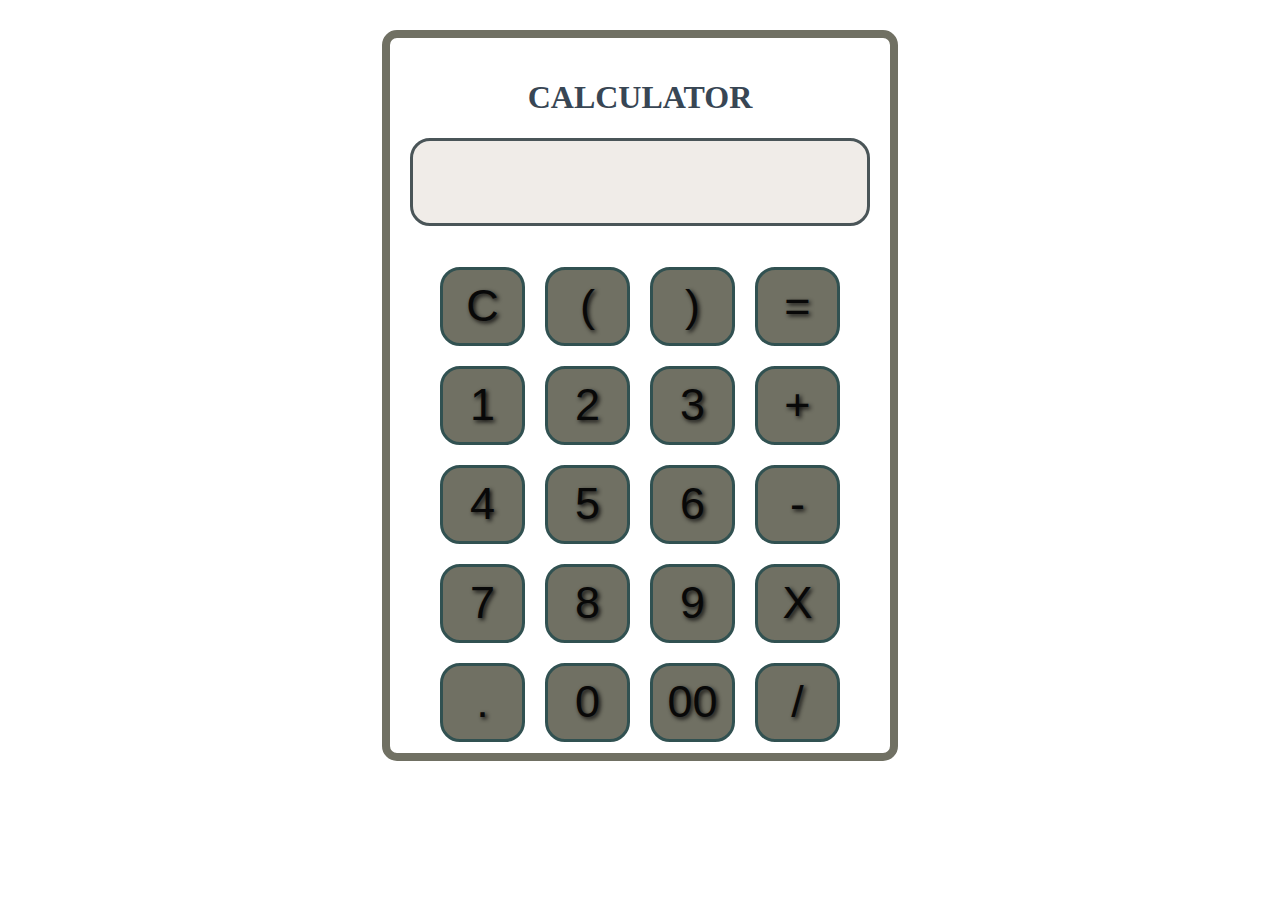
<file: task3/calculator.html>
<!DOCTYPE html>
<html lang="en">
<head>
    <meta charset="UTF-8">
    <meta http-equiv="X-UA-Compatible" content="IE=edge">
    <meta name="viewport" content="width=device-width, initial-scale=1.0">
    <title>CALCULATOR</title>
    <link rel="stylesheet" href="style2.css">
    <!-- Bootstrap CSS -->
    <!-- <link href="https://cdn.jsdelivr.net/npm/bootstrap@5.1.3/dist/css/bootstrap.min.css" rel="stylesheet" integrity="sha384-1BmE4kWBq78iYhFldvKuhfTAU6auU8tT94WrHftjDbrCEXSU1oBoqyl2QvZ6jIW3" crossorigin="anonymous"> -->
</head>
<body>
    <script>
        
    </script>
    <div class="content">
        <H1>CALCULATOR</H1>
        <input name="data" Id="data">
        <table>
               <tr>
                    <td><button id="c" onclick="document.getElementById('data').value=''">C</button></tc d>
                    <td><button id="(" onclick="document.getElementById('data').value=document.getElementById('data').value+'('"> ( </button></td>
                    <td><button id=")" onclick="document.getElementById('data').value=document.getElementById('data').value+')'"> ) </button></td>
                    <td><button id="=" onclick="document.getElementById('data').value=eval(document.getElementById('data').value)">=</button></td>
                </tr>
                <tr>
                    <td><button id="1" onclick="document.getElementById('data').value=document.getElementById('data').value+1">1</button></td>
                    <td><button id="2" onclick="document.getElementById('data').value=document.getElementById('data').value+2">2</button></td>
                    <td><button id="3" onclick="document.getElementById('data').value=document.getElementById('data').value+3">3</button></td>
                    <td><button id="add" onclick="document.getElementById('data').value=document.getElementById('data').value+'+'">+</button></td>
                </tr> 
                <tr>
                    <td><button id="4" onclick="document.getElementById('data').value=document.getElementById('data').value+4">4</button></td>
                    <td><button id="5" onclick="document.getElementById('data').value=document.getElementById('data').value+5">5</button></td>
                    <td><button id="6" onclick="document.getElementById('data').value=document.getElementById('data').value+6">6</button></td>
                    <td><button id="sub" onclick="document.getElementById('data').value=document.getElementById('data').value+'-'">-</button></td>
                </tr>
                <tr>
                    <td><button id="7" onclick="document.getElementById('data').value=document.getElementById('data').value+7">7</button></td>
                    <td><button id="8" onclick="document.getElementById('data').value=document.getElementById('data').value+8">8</button></td>
                    <td><button id="9" onclick="document.getElementById('data').value=document.getElementById('data').value+9">9</button></td>
                    <td><button id="multiply" onclick="document.getElementById('data').value=document.getElementById('data').value+'*'">X</button></td>
                </tr>
                <tr>
                    <td><button id="point" onclick="document.getElementById('data').value=document.getElementById('data').value+'.'">.</button></td>
                    <td><button id="0" onclick="document.getElementById('data').value=document.getElementById('data').value+0">0</button></td>
                    <td><button id="00" onclick="document.getElementById('data').value=document.getElementById('data').value+00">00</button></td>
                    <td><button id="divide" onclick="document.getElementById('data').value=document.getElementById('data').value+'/'">/</button></td>
                </tr>
            </table>

    </div>  
   


</html>
</file>
<file: task3/style2.css>
.content{
    margin: auto;
    text-align: center;
    margin-top: 30px ;
    border: 8px solid rgb(112, 112, 99);
    border-radius: 15px;
    width: 500px;
    /* margin-left: 500px; */.
    background-color:   rgb(13, 13, 13);
    padding-top: 20px;
}
.content h1{
    color: rgb(56, 70, 84);
}
table{
    margin: auto;
    padding-top: 30px ;
}
button{
    font-size: 45px ;
    height: 79px;
    width: 85px;
    margin: 8px ;
    border: 3px solid rgb(49, 81, 81);
    border-radius: 20px;
    background-color: rgb(112, 112, 99);
    text-shadow: 2px 2px 4px rgb(14, 13, 13);
    color: rgb(8, 8, 8);

}
input{
    font-size: 40px ;
    width: 450px;
    height: 80px;
    border: 3px solid rgb(74, 85, 88);
    border-radius: 20px;
    /*font-style: italic;*/
    background-color: rgb(240, 236, 232);
    color: rgb(16, 16, 16);
}
h1{/*
   font-family: MV Boli;
}*/
button:hover{
    background-color: black;
}
/* @media only screen and (max-width: 600px) {
    body{
        width: 400px;
    }
        } */
</file>
